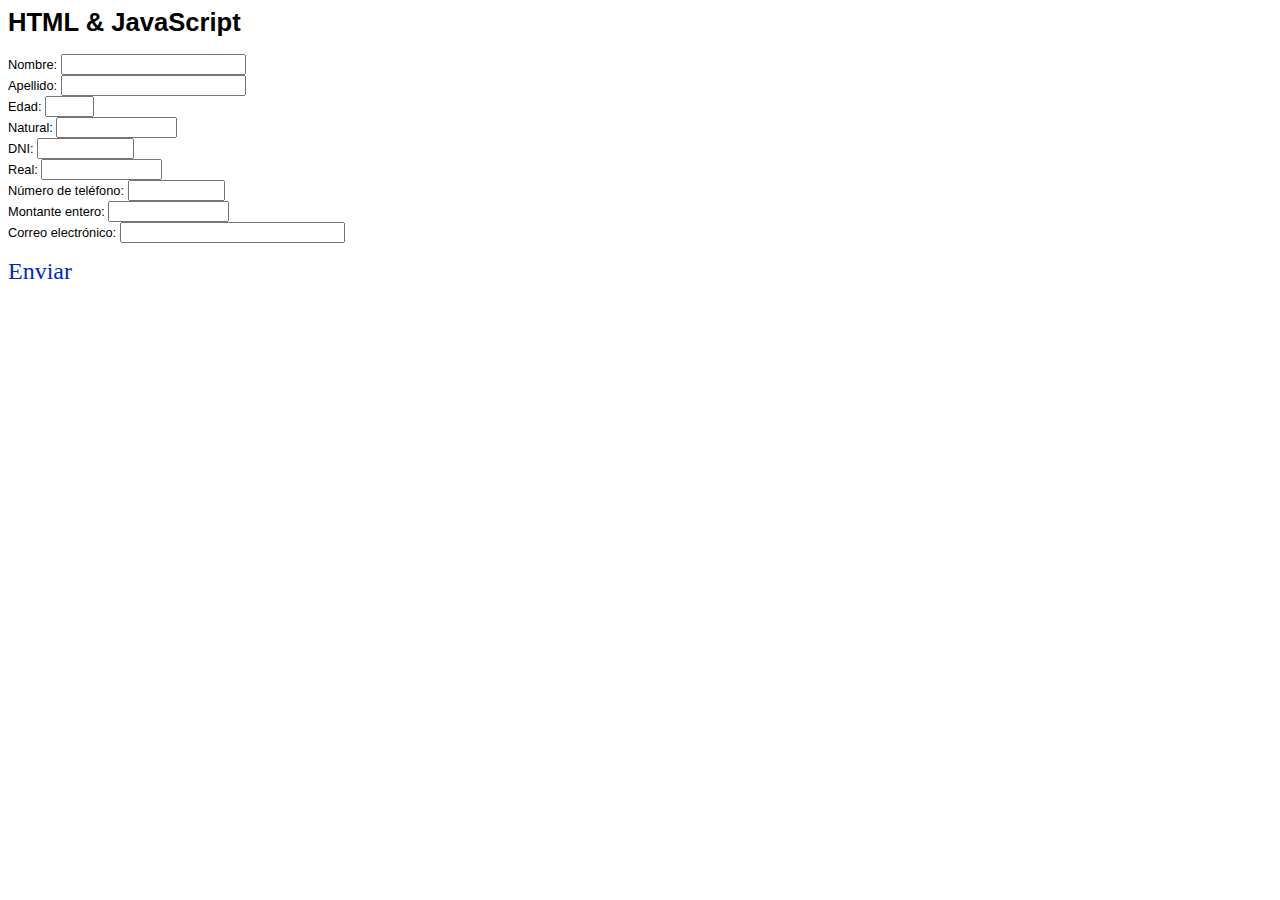
<file: index.html>
<html>
  <head>
    <title>Regular Expressions HTML & JavaScript</title>
    <script type="text/javascript" src="regex.js"></script>
    <link rel="stylesheet" type="text/css" href="style.css">
  </head>

<body>
  <h1>HTML & JavaScript</h1>
  <form name= "frmBasico" action="aftersubmit.html" method="get">
    Nombre:     <input type="text" name="txtNom" value="" size="20" />  <br />
    Apellido: <input type="text" name="txtAp1" value="" size="20" /> <br />
    Edad:       <input type="text" name="txtEdd" value="" size="3" />       <br />
    Natural:    <input type="text" name="txtNat" value="" size="12" />      <br />
    DNI: <input type="text" name="txtDni" size="9"  />      <br />
    Real:    <input type="text" name="txtReal" value="" size="12" />      <br /> 
    Número de teléfono:    <input type="text" name="txtTelf" value="" size="9" />          <br /> 
    Montante entero:    <input type="text" name="txtMont" value="" size="12" />          <br />
    Correo electrónico:    <input type="text" name="txtEmail" value="" size="25" />      <br /> 
    <br />
    <a href="#" onClick="valida()">Enviar</a>
  </form>
</body>
</html>
</file>
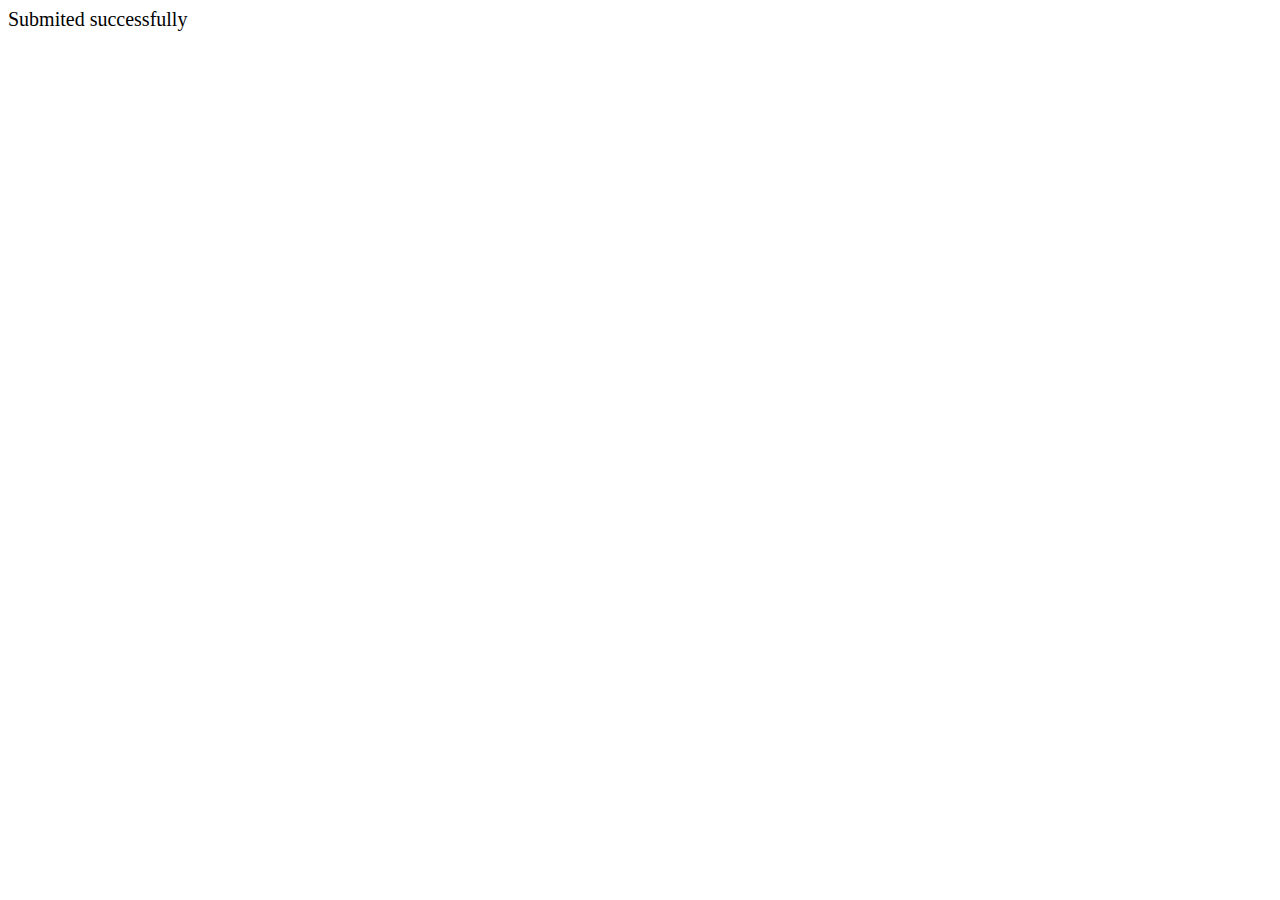
<file: aftersubmit.html>
<html>
<head>
  <meta http-equiv="Content-Type" content="text/html; charset=utf-8">
  <meta http-equiv="Content-Style-Type" content="text/css">
  <title>Mostrar básico</title>
  <meta name="Generator" content="Cocoa HTML Writer">
  <meta name="CocoaVersion" content="2113">
  <style type="text/css">
    p.p1 {margin: 0.0px 0.0px 0.0px 0.0px; font: 20.0px Times; color: #000000; -webkit-text-stroke: #000000}
    span.s1 {font-kerning: none}
  </style>
</head>
<body>
<p class="p1"><span class="s1">Submited successfully</span></p>
</body>
</html>
</file>
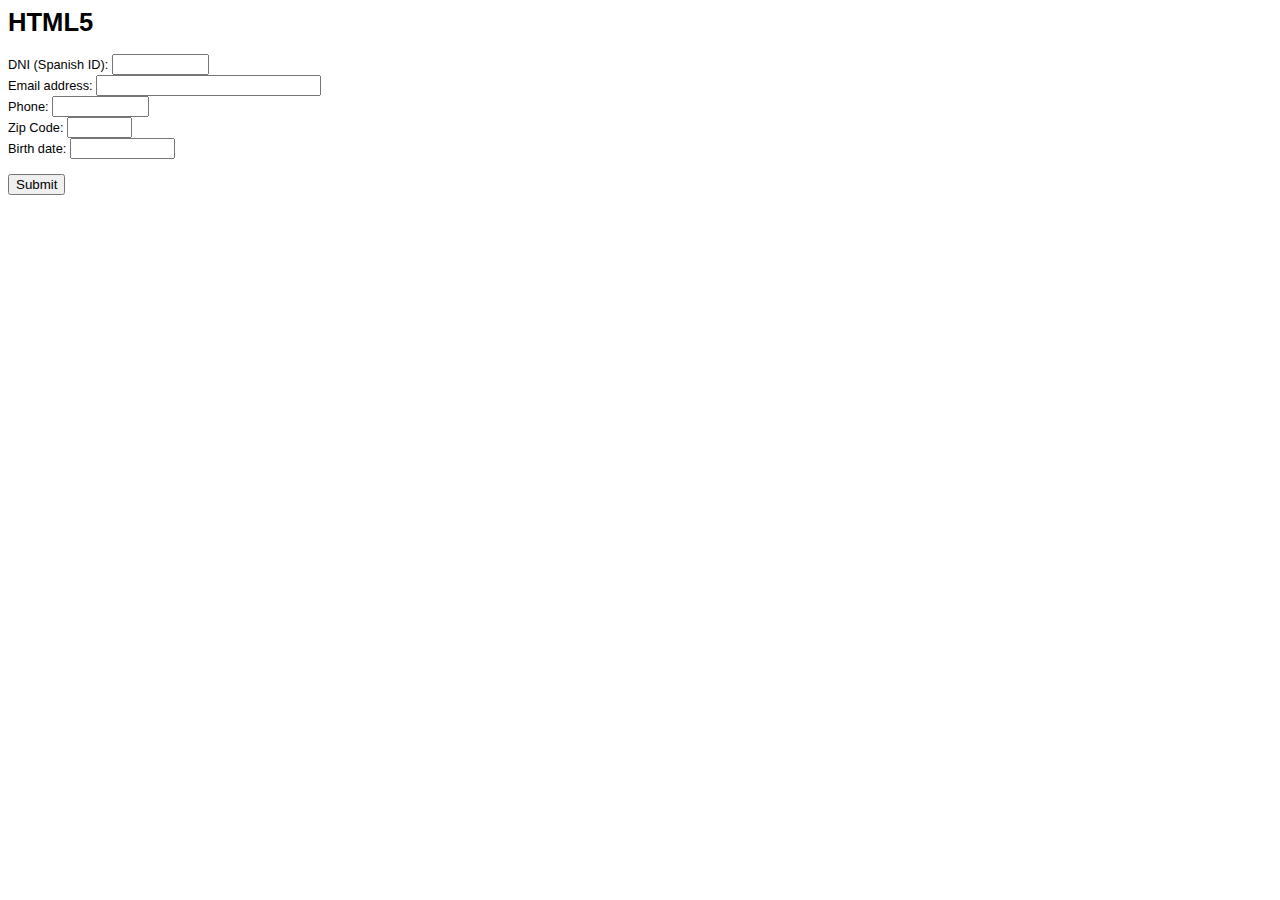
<file: h5.html>
<html>
  <head>
    <title>Regular Expressions HTML5</title>
    <link rel="stylesheet" type="text/css" href="style.css">
  </head>

<body>
  <h1>HTML5</h1>
  <form name= "frmBasico" action="aftersubmit.html" method="get">
    DNI (Spanish ID): <input type="text" pattern="[0-9]{8}[a-zA-Z]" name="txtDni" size="9" /> <br /> 
    Email address: <input type="text" pattern="[_a-z0-9-]+(\.[_a-z0-9-]+)*@[a-z0-9-]+(\.[a-z0-9-]+)*(\.[a-z]{2,3})" name="txtEmail" size="25" /> <br /> 
    Phone: <input type="text" pattern="[6-9]\d{8}" name="txtTelf" size="9" /> <br /> 
    Zip Code: <input type="text" pattern="\d{5}" name="txtCP" size="5" /> <br /> 
    Birth date: <input type="text" pattern="\d\d/\d\d/\d\d\d\d" name="txtFecha" size="10" /> <br /> 


  

     <br />
         <input type="Submit"/> <br />
  </form>
</body>
</html>
</file>
<file: style.css>
body {
  	font-family: Helvetica, Verdana, Arial;
  	font-size: 0.8em;
}

a {
	font-family: tahoma;
	font-size: 24px;
	color: #002bb8; text-decoration:none;
}

a:hover {
	font-size: 28px;
	color: #ffffff; text-decoration:none;
 	background-color:#000000;
}
</file>
